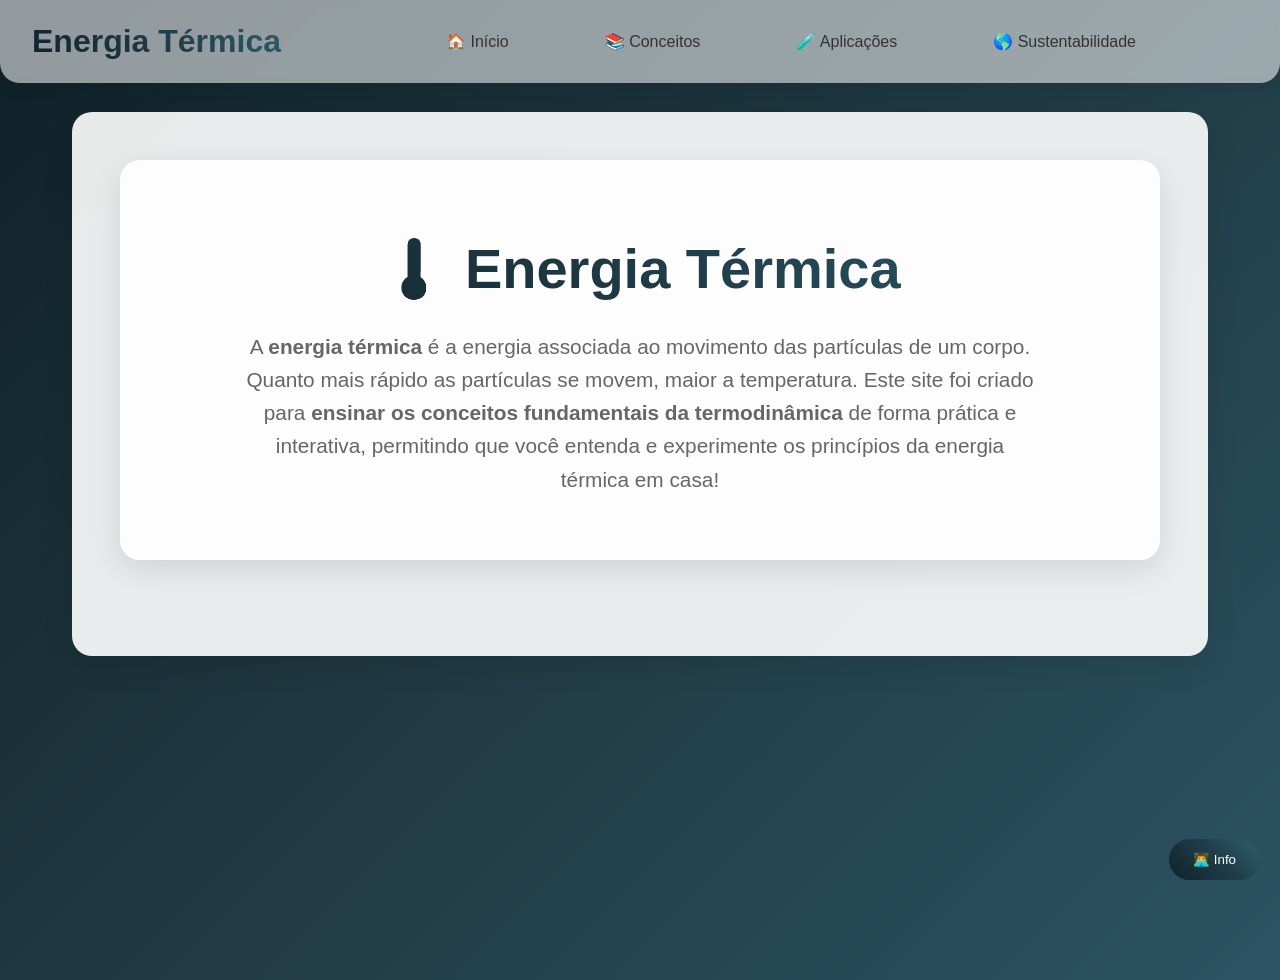
<file: index.html>
<!DOCTYPE html>
<html lang="pt-BR">
<head>
    <meta charset="UTF-8">
    <meta name="viewport" content="width=device-width, initial-scale=1.0"><!-- Define o viewport para responsividade -->
    <title>Energia Térmica</title>
    <link rel="stylesheet" href="css/style.css"><!-- Link para o arquivo CSS -->
</head>
<body>
    <!-- Navbar -->
    <nav class="navbar">
        <div class="nav-container">
            <div class="logo">
                <a href="#" onclick="showSection('inicio')">Energia Térmica</a>
            </div>          
            <ul class="nav-links">
                <li><a href="#" onclick="showSection('inicio')">🏠 Início</a></li>
                <li><a href="#" onclick="showSection('conceitos')">📚 Conceitos</a></li>
                <li><a href="#" onclick="showSection('aplicacao')">🧪 Aplicações</a></li>
                <li><a href="#" onclick="showSection('sustentabilidade')">🌎 Sustentabilidade</a></li>
            </ul>
        </div>
        <button class="btn-mobile" onclick="toggleMenu()">☰</button>
        <div class="mobile-menu"><!-- Menu Mobile -->    
            <ul id="nav-mobile">
                <li><a href="#" onclick="showSection('inicio')">🏠 Início</a></li>
                <li><a href="#" onclick="showSection('conceitos')">📚 Conceitos</a></li>
                <li><a href="#" onclick="showSection('aplicacao')">🧪 Aplicações</a></li>
                <li><a href="#" onclick="showSection('sustentabilidade')">🌎 Sustentabilidade</a></li>
            </ul>
        </div>
    </nav>
    <!-- Botão de Informações -->
    <button class="info-btn" onclick="toggleInfo()">👨‍💻 Info</button>
    <!-- Modal de Informações -->
    <div id="infoModal" class="info-modal">
        <div class="info-1">
            <span class="close-info" onclick="toggleInfo()">&times;</span>
            <h2>👨‍💻 Criadores</h2>
            <p><strong>Desenvolvedores:</strong> <br> 
            Amanda silva galdino <br> 
            Marlon marcos gama <br> 
            Matheus do nascimento garcia <br> 
            Murilo guimarães rodrigues da silva <br> 
            Ulisses daniel teixeira de oliveira </p>
            <p><strong>Objetivo:</strong> 
                Educar sobre energia térmica de forma interativa</p>
            <p><strong>Ciencia da Computação - 2026</strong></p>
            <p>Um projeto educativo para tornar a física divertida! 🚀</p>
        </div>
    </div>
    <!-- Conteudo Principal -->
    <main>
        <!-- Página Início -->
        <section id="inicio" class="section active">
            <div class="hero">
                <h1>🌡️ Energia Térmica</h1>
                <p class="hero-text">
                    A <strong>energia térmica</strong> é a energia associada ao movimento das partículas de um corpo. 
                    Quanto mais rápido as partículas se movem, maior a temperatura. Este site foi criado para 
                    <strong>ensinar os conceitos fundamentais da termodinâmica</strong> de forma prática e interativa, 
                    permitindo que você entenda e experimente os princípios da energia térmica em casa!
                </p>
            </div>

        </section>
        <!-- Página Conceitos -->
        <section id="conceitos" class="section">
            <h2>📚 Conceitos Fundamentais</h2>
            <div class="grid">
                <div class="concept-card" onclick="toggleCard(this)">
                    <h3>🌡️ Temperatura</h3>
                    <p>A temperatura é uma grandeza física escalar que indica o
                         grau de agitação dos átomos de um corpo.</p>
                <!-- -------------------------------------------------------- -->
                <div class ="extra-content">
                    <div class="info-content">
                            <h4>🧠Mais Informações</h4>
                        <p>Quanto maior for a agitação molecular de um corpo maior será a sua temperatura.                      
                            A temperatura quantifica a energia cinética média das partículas de um corpo,
                            ou seja:<br> <i>Quanto maior a energia cinética das partículas, maior a temperatura.</i></p>             
                                <hr>
                            <h4>📌 O que significa “Energia Cinética Média”?</h4>
                        <p>Toda partícula encontra-se em constante movimento. Mesmo que um corpo pareça 
                            estar parado macroscopicamente, seus átomos e moléculas continuam vibrando 
                            internamente. Quanto maior for essa movimentação das partículas, maior será 
                            o grau de agitação do sistema e, consequentemente, maior será sua energia 
                            cinética média. A temperatura é justamente a grandeza 
                            física responsável por quantificar essa agitação média das partículas.</p>
                                <hr>
                        <h3>⚛️Relação Física⚛️</h3>
                            <h4> A Energia Cinética Média de um sistema é dada pela equação:</h4>
                        <p><strong>Para uma única molécula:</strong></p>
                        <p><strong>ECM = <sup>3</sup>&frasl;<sub>2</sub> &times; k &times; T</strong></p>
                        <p>Onde:</p>
                            <ul>
                                <li><strong>ECM</strong> = Energia Cinética Média</li>
                                <li><strong>k</strong> = Constante de Boltzmann (1.38 &times; 10<sup>-23</sup> J/K)</li>
                                <li><strong>T</strong> = Temperatura em Kelvin (K)</li>
                            </ul>   
                                <hr>                            
                            <h4>📏Escalas:</h4>
                        <p>As escalas termométricas mais empregadas são as escalas Celsius, Fahrenheit e Kelvin.</p>
                        <p>Cada uma empregada para uma determinada aplicação ou por cultura da região.</p>
                            <ul>
                                <li>A escala celsius é a mais utilizada no Brasil</li>
                                <li>A escala fahrenheit é utilizada em contextos americanos</li>
                                <li>A escala Kelvin é utilizada em contextos científicos.</li>
                            </ul>
                    </div>
                </div>
                <!-- -------------------------------------------------------- -->
                </div>
                <div class="concept-card" onclick="toggleCard(this)">
                    <h3>🔥 Calor</h3>
                    <p>Diferente da temperatura, Calor é a transferência de energia 
                        térmica entre corpos que possuem temperaturas diferentes.</p>
                    <!-- -------------------------------------------------------- -->
                    <div class ="extra-content">
                        <div class="info-content">
                                <h4>🧠Mais Informações</h4>
                            <p>Quando dois corpos estão em temperaturas diferentes, a energia naturalmente flui do 
                                corpo mais quente para o mais frio. Essa energia em movimento recebe o nome de calor.</p>
                                    <hr>
                                <h4>🔥 Como o calor surge</h4>
                            <p> Como o calor esta ligado a agitação das particulas, quando um corpo mais quente 
                                entra em contato com um corpo mais frio, as partículas mais com grau de agitação 
                                mais elevado elevam o grau de agitação do corpo mais frio. Essa transferencia de 
                                energia é o que chamamos de calor.</p>
                                    <hr>
                            <h3>⚛️Relação Física⚛️</h3>
                                <h4>⚖️Equilibrio Termico</h4>
                            <p> A transferencia de calor continua ate que todos os corpos 
                                num mesmo sistema alcancem o equilibrio termico.</p>
                            <p> Esse conceito é conhecido como <i>Lei zero da Termodinâmica.</i></p>
                                    <hr>
                                <h4>🧪 Quantidade de calor</h4>
                            <p>A quantidade de calor (Q) transferida é calculada pela fórmula:</p>
                            <p><strong>Q = m &times; c &times; ΔT</strong></p>
                            <p>Onde:</p>
                                <ul>
                                    <li><strong>Q</strong> = Quantidade de calor transferida</li>
                                    <li><strong>m</strong> = Massa do corpo</li>
                                    <li><strong>c</strong> = Capacidade calorífica do material</li>
                                    <li><strong>ΔT</strong> = Variação de temperatura (Tfinal - Tinicial)</li>
                                </ul>          
                                    <hr>                     
                                <h4>🔥Transferência de Calor</h4>
                                <dl class ="dl-2">
                                    <dt><strong>O calor pode ser transmitido de três maneiras principais:</strong></dt>
                                    <dd><strong>Condução:</strong> 
                                        Transferência de calor por contato direto entre os corpos.</dd>
                                    <dd><strong>Convecção:</strong> 
                                        Movimentação de partículas em líquidos e gases.</dd>
                                    <dd><strong>Radiação:</strong> 
                                        Propagação de energia por ondas eletromagnéticas, sem necessidade de contato.</dd>
                                </dl>
                                    <hr>
                                <h4>Unidade de medida</h4>
                            <p>No Sistema Internacional, o calor é medido em Joules (J),
                                <br> mas também pode ser representado em calorias (cal).</p>
                        </div>
                    </div>
                    <!-- -------------------------------------------------------- -->
                </div>                
                <div class="concept-card" onclick="toggleCard(this)">
                    <h3>💧 Capacidade Calorífica</h3>
                    <p>A capacidade calorífica é a grandeza física que indica a quantidade de 
                        calor necessária para variar a temperatura de um corpo em 1°C.</p>
                    <!-- -------------------------------------------------------- -->
                    <div class ="extra-content" >
                        <div class="info-content">
                                <h4>Mais Informações</h4>
                            <p>Cada material reage de maneira diferente ao receber calor. Alguns aquecem rapidamente, 
                                enquanto outros precisam de uma quantidade maior de energia térmica para aumentar sua temperatura.</p>
                            <p>A capacidade calorifica quantifica a quantidade de calor necessária para aumentar a temperatura de um corpo</p>
                                <hr>
                            <h3>⚛️Relação Física⚛️</h3>
                                <h4>A capacidade calorífica depende:</h4>
                                <ul>
                                    <li>- Da massa do corpo</li>
                                    <li>- Do material que o compõe</li>
                                    <li>- Da quantidade de energia recebida</li>
                                </ul>
                                    <hr>
                                <h3>Comportamento dos materiais</h3>
                            <p>Corpos com baixa capacidade calorífica aquecem e esfriam rapidamente.</p>
                            <p>Corpos com alta capacidade calorífica demoram mais para variar sua temperatura.</p>                    
                            <p>A capacidade calorífica relaciona a quantidade de calor recebida com a variação de temperatura:</p>
                            <p><strong>C = <sup>Q</sup>&frasl;<sub>ΔT</sub></strong></p>
                                <h4>Onde:</h4>
                                <ul>
                                    <li><strong>C</strong> = capacidade calorífica</li>
                                    <li><strong>Q</strong> = quantidade de calor</li>
                                    <li><strong>ΔT</strong> = variação de temperatura</li>
                                </ul>
                                    <hr>                  
                            <h3>Unidade de Medida</h3>
                            <p>No Sistema Internacional, a capacidade calorífica é medida em:</p>
                            <p><strong>J/°C</strong> (Joules por grau Celsius), ou</p>
                            <p><strong>cal/g°C</strong> (calorias por grama por grau Celsius)</p>                 
                        </div>
                    </div>
                    <!-- -------------------------------------------------------- -->
                </div>
                <div class="concept-card" onclick="toggleCard(this)">
                    <h3>🫧 Dilatação Térmica</h3>
                    <p>A dilatação térmica é o fenômeno em que um corpo sofre aumento
                         em suas dimensões quando sua temperatura se eleva.</p>
                    <!-- -------------------------------------------------------- -->
                    <div class ="extra-content" >
                        <div class="info-content">
                                <h4>🧠Mais Informações</h4>
                            <p>Quando um material recebe calor, suas partículas passam a 
                                se movimentar com maior intensidade. Esse aumento da 
                                agitação faz com que as partículas se afastem umas das 
                                outras, provocando a expansão do corpo.</p>
                            <p>Esse fenomeno ocorre tanto num material no estado solido 
                                quanto num líquido ou no estado gasoso.</p>
                            <p>Na maiorioria dos materiais, a dilatação térmica é 
                                proporcional à variação de temperatura.</p>
                                    <hr>
                            <h3>⚛️Relação Física⚛️</h3>
                                <h4>Tipos de dilatação térmica</h4>
                            <p>A dilatação térmica pode ocorrer de três maneiras: linearmente, 
                                superficialmente e volumetricamente.</p>
                                    <hr>
                                <h4>Dilatação Linear</h4>
                            <p>Aumento da comprimento de um corpo.</p>
                            <p><strong>ΔL = L0 &times; α &times; ΔT</strong></p>
                            <p>onde:</p>
                                <ul>
                                    <li><strong>ΔL</strong> é a variação da dilatação linear, medida em metros(m)</li>
                                    <li><strong>α</strong> é o coeficiente de dilatação linear</li>
                                    <li><strong>L0</strong> é a dimensão inicial do corpo medida em metros(m)</li>
                                    <li><strong>ΔT</strong> é a variação de temperatura</li>
                                </ul>
                                    <hr>
                            <h4>Dilatação Superficial</h4>
                            <p>Aumento da área de um corpo.</p>
                            <p><strong>ΔA = A0 &times; β &times; ΔT</strong></p>
                            <p>onde:</p>
                                <ul>
                                   <li><strong>ΔA</strong> é a variação da área dilatada, medida em metros quadrados(m²)</li>
                                   <li><strong>β</strong> é o coeficiente de dilatação superficial</li>
                                  <li><strong>A0</strong> é a área inicial do corpo medida em metros quadrados(m²)</li>
                                 <li><strong>ΔT</strong> é a variação de temperatura </li>
                             </ul>
                                    <hr>
                            <h4>Dilatação Volumétrica</h4>
                            <p>Aumento do volume de um corpo.</p>
                            <p><strong>ΔV = V0 &times; γ &times; ΔT</strong></p>
                            <p>onde:</p>
                                <ul>
                                    <li><strong>ΔV</strong> é a variação do volume dilatado, medida em metros cúbicos(m³)</li>
                                    <li><strong>γ</strong> é o coeficiente de dilatação volumétrica</li>
                                    <li><strong>V0</strong> é o volume inicial do corpo medida em metros cúbicos(m³)</li>
                                    <li><strong>ΔT</strong> é a variação de temperatura </li>
                                </ul>
                                    <hr>
                            <p>📌 Diferente dos outros conceitos termodinamicos, a dilatação térmica para os outros
                                conceitos é que ela não descreve diretamente a energia térmica ou a agitação das
                                partículas, mas sim os efeitos físicos causados pelo aumento dessa agitação.</p>
                        </div>
                    </div>
                    <!-- -------------------------------------------------------- -->
                </div>               
                <div class="concept-card" onclick="toggleCard(this)">
                    <h3>📈 Ponto de Fusão/Ebulição</h3>
                    <p>Os pontos de fusão e ebulição representam as temperaturas específicas 
                        em que uma substância muda de estado físico.</p>
                    <!-- -------------------------------------------------------- -->
                    <div class ="extra-content" >
                        <div class="info-content">
                                <h4>🧠Mais Informações</h4>
                            <p>Todo material possui um ponto de fusão e um ponto de ebulição específicos, 
                                pois cada substância apresenta diferentes forças de interação entre suas 
                                partículas. À medida que a temperatura aumenta, cresce também a agitação 
                                molecular e a energia cinética média das partículas. Quando essa agitação 
                                atinge um determinado nível, a matéria começa a mudar de estado físico. </p>
                                    <hr>
                                <h4>🧊 Ponto de Fusão</h4>                           
                            <p>O ponto de fusão é a temperatura na qual uma substância passa do estado 
                                sólido para o estado líquido. Nesse processo, as partículas do sólido 
                                ganham energia suficiente para superar as forças de atração que as mantêm 
                                organizadas, permitindo que se movam mais livremente como um líquido.</p>
                            <p>O ponto de fusão é característico de cada substância e pode ser influenciado 
                                por fatores como pressão e pureza do material.</p>
                                <hr>
                                <h4> 💨Ponto de Ebulição</h4>
                            <p>O ponto de ebulição é a temperatura na qual uma substância passa do estado 
                                líquido para o estado gasoso. Nesse processo, as partículas do líquido 
                                ganham energia suficiente para superar as forças de atração que as mantêm 
                                unidas, permitindo que se movam livremente como um gás.</p>
                            <p>Assim como o ponto de fusão, o ponto de ebulição é característico de cada 
                                substância e pode ser influenciado por fatores como pressão e pureza do material.</p>
                                    <hr>
                            <h3>⚛️Relação Física⚛️</h3>
                            <p>A relação molecular nos pontos de fusão e ebulição está diretamente ligada ao 
                                comportamento e à interação entre as partículas da matéria.</p>
                            <p>Toda substância é formada por átomos, moléculas, ou íons, que permanecem em 
                                constante movimento. A forma como essas partículas se organizam, se atraem, 
                                e se movimentam, determina o estado físico da matéria.</p>
                                <hr>
                                <h4>🧊 Estado sólido</h4>
                            <p>No estado sólido, as partículas permanecem muito próximas, altamente organizadas 
                                e com pouca liberdade de movimento. Elas apenas vibram em posições fixas. As 
                                forças de atração entre as partículas são muito intensas. Por isso, o sólido 
                                possui forma definida.</p>
                                <hr>
                                <h4>💧 Estado líquido</h4>
                            <p>Quando a temperatura aumenta, aumenta também a energia cinética média das 
                                partículas. A agitação molecular torna-se maior, enfraquecendo parcialmente 
                                as forças de atração. As partículas continuam próximas, porém passam a deslizar 
                                umas sobre as outras. Por isso líquidos não possuem forma fixa, mas ainda possuem 
                                volume definido.</p>
                                <hr>
                                <h4>💨 Estado gasoso</h4>
                            <p>Com temperaturas ainda maiores, a agitação molecular torna-se extremamente 
                                intensa. As partículas vencem quase completamente as forças de atração, 
                                movimentando-se livremente em todas as direções. Como consequência, os gases 
                                não possuem forma nem volume definidos.</p>
                                    <hr>
                            <h3>📌 Relação com fusão e ebulição</h3>
                                <h4>Na fusão</h4>
                            <p>As partículas do sólido recebem energia e vibram mais intensamente, rompendo 
                                parte da organização molecular. Assim o sólido transforma-se em líquido.</p>
                                <h4>Na ebulição</h4>
                            <p>As partículas do líquido recebem ainda mais energia, aumentando drasticamente 
                                sua agitação. Quando conseguem vencer as forças intermoleculares escapam em forma 
                                de vapor.</p>
                            <p>💡Em resumo, os pontos de fusão e ebulição representam temperaturas características em 
                                que uma substância altera seu estado físico devido ao aumento da agitação 
                                e da energia cinética média de suas partículas.</p>    
                        </div>
                    </div>
                    <!-- -------------------------------------------------------- -->
                </div>
            </div>
        </section>
        <!-- Página Aplicações -->
        <section id="aplicacao" class="section">
            <h2>🧪 5 Experimentos para Testar em Casa</h2>
            <div class="grid">
                <div class="experiment-card" onclick="toggleExperiment(this)">
                <h3>1. Água Quente vs Fria</h3>
                <p>Misture água quente e fria em copos iguais. Meça as temperaturas finais.</p>
                    <div class="extra-content">
                        <div class="info-content">
                                <h4>📚 Explicação</h4>
                            <p>Este experimento demonstra o conceito de equilíbrio térmico.
                                Quando dois corpos com temperaturas diferentes entram em contato,
                                o calor flui do corpo mais quente para o mais frio até que ambos
                                atinjam a mesma temperatura.</p>
                            <p>A água quente perde energia térmica, enquanto a água fria ganha.
                                Esse processo acontece naturalmente devido à diferença de temperatura.</p>
                                <h4>🧪 Materiais</h4>
                                <ul>
                                    <li>2 copos</li>
                                    <li>Água quente</li>
                                    <li>Água fria</li>
                                    <li>Termômetro (opcional)</li>
                                </ul>                  
                                <h4>📋 Passo a Passo</h4>
                                <ol>
                                    <li>Encha um copo com água quente.</li>
                                    <li>Encha outro copo com água fria.</li>
                                    <li>Misture as duas águas em um recipiente.</li>
                                    <li>Observe a temperatura final.</li>
                                    <li>Perceba que a temperatura fica intermediária.</li>
                                </ol>
                        </div>
                    </div>
                </div>
                <div class="experiment-card" onclick="toggleExperiment(this)">
                <h3>2. Metal Quente na Água</h3>
                <p>Coloque um prego quente em água fria. Observe a troca de calor.</p>
                    <div class="extra-content">
                        <div class="info-content">
                                <h4>📚 Explicação</h4>
                            <p>O metal aquecido possui grande quantidade de energia térmica.
                                Quando colocado em contato com a água fria, ele transfere calor
                                para ela.</p>
                            <p>Isso mostra como os metais são bons condutores térmicos,
                                permitindo a rápida transferência de calor.</p>
                                <h4>🧪 Materiais</h4>
                                <ul>
                                    <li>Colher ou prego metálico</li>
                                    <li>Água fria</li>
                                    <li>Recipiente</li>
                                    <li>Fonte de calor</li>
                                </ul>
                                <h4>📋 Passo a Passo</h4>
                                <ol>
                                    <li>Aqueça cuidadosamente o metal.</li>
                                    <li>Coloque água fria em um recipiente.</li>
                                    <li>Insira o metal quente na água.</li>
                                    <li>Observe a mudança de temperatura.</li>
                                    <li>Perceba a transferência de calor.</li>
                                </ol>
                        </div>
                    </div>
                </div>
                <div class="experiment-card" onclick="toggleExperiment(this)">
                    <h3>3. Gelo Derretendo</h3>
                    <p>Meça quanto calor é necessário para derreter gelo.</p>
                    <div class="extra-content">
                        <div class="info-content">
                                <h4>📚 Explicação</h4>
                            <p>O gelo precisa absorver energia térmica para mudar 
                                do estado sólido para o líquido.</p>
                            <p>Esse processo é chamado de fusão e ocorre quando o calor quebra
                                a organização das partículas do gelo.</p>
                                <h4>🧪 Materiais</h4>
                                <ul>
                                    <li>Gelo</li>
                                    <li>Copo</li>
                                    <li>Água morna</li>
                                </ul>
                                <h4>📋 Passo a Passo</h4>
                                <ol>
                                    <li>Coloque cubos de gelo em um copo.</li>
                                    <li>Adicione água morna.</li>
                                    <li>Observe o gelo derretendo.</li>
                                    <li>Perceba a troca de calor.</li>
                                    <li>Veja a mudança de estado físico.</li>
                                </ol>
                        </div>      
                    </div>
                </div>
                <div class="experiment-card" onclick="toggleExperiment(this)">
                    <h3>4. Dilatação da Água</h3>
                    <p>Observe como a água se expande quando aquecida.</p>
                    <div class="extra-content">
                        <div class="info-content">
                                <h4>📚 Explicação</h4>
                            <p>Quando a água é aquecida, suas partículas se movimentam mais,
                                aumentando o espaço entre elas.</p>
                            <p>Isso provoca a dilatação térmica, ou seja, o aumento de volume
                                da substância devido ao calor.</p>
                                <h4>🧪 Materiais</h4>
                                <ul>
                                    <li>Garrafa</li>
                                    <li>Água</li>
                                    <li>Recipiente com água quente</li>
                                </ul>
                                <h4>📋 Passo a Passo</h4>
                                <ol>
                                    <li>Encha parcialmente uma garrafa com água.</li>
                                    <li>Coloque a garrafa em água quente.</li>
                                    <li>Observe o nível da água subir.</li>
                                    <li>Perceba a expansão causada pelo calor.</li>
                                    <li>Compare com água fria depois.</li>
                                </ol>
                        </div>
                    </div>
                </div>
                <div class="experiment-card" onclick="toggleExperiment(this)">
                    <h3>5. Isolamento Térmico</h3>
                    <p>Compare copos com e sem isolamento. Qual mantém a temperatura?</p>
                    <div class="extra-content">
                        <div class="info-content">
                                <h4>📚 Explicação</h4>
                            <p>Materiais isolantes dificultam a troca de calor com o ambiente.
                                Isso ajuda a manter a temperatura por mais tempo.</p>
                            <p>O experimento mostra como recipientes térmicos funcionam no cotidiano.</p>
                                <h4>🧪 Materiais</h4>
                                <ul>
                                    <li>2 copos</li>
                                    <li>Papel, tecido ou alumínio</li>
                                    <li>Água quente</li>
                                </ul>
                                <h4>📋 Passo a Passo</h4>
                                <ol>
                                    <li>Coloque água quente nos dois copos.</li>
                                    <li>Envolva um deles com material isolante.</li>
                                    <li>Espere alguns minutos.</li>
                                    <li>Compare as temperaturas.</li>
                                    <li>Observe qual manteve mais calor.</li>
                                </ol>
                        </div>
                    </div>
                </div>
            </div>
        </section>
        <!-- Página Sustentabilidade -->
        <section id="sustentabilidade" class="section">        
            <h2>🌎 Sustentabilidade</h2>
            <div class="grid">
                <div class="sustentability-card" onclick="toggleSustentability(this)">
                        <h3>🌍 Oque é sustentabilidade</h3>
                        <p>Sustentabilidade é um conceito que considera os impactos das atividades humanas no 
                            meio ambiente, na sociedade e na economia, buscando um desenvolvimento mais equilibrado e responsável.</p>
                <!-- -------------------------------------------------------- -->
                        <div class="extra-content">
                            <div class="info-content">
                            <p>A sustentabilidade é um conceito baseado no
                                uso responsável dos recursos naturais, 
                                buscando garantir que o desenvolvimento 
                                da sociedade aconteça sem causar danos 
                                excessivos ao meio ambiente. Ela procura 
                                equilibrar crescimento econômico, preservação 
                                ambiental e qualidade de vida, permitindo que as 
                                necessidades do presente sejam atendidas sem 
                                comprometer as futuras gerações.</p>
                            <p>Esse conceito surgiu da necessidade de reduzir os 
                                impactos causados pelo consumo excessivo de 
                                recursos naturais, pela poluição e pelo aumento 
                                dos problemas ambientais ao redor do mundo. Com o
                                avanço da tecnologia e da industrialização, o ser 
                                humano passou a consumir mais energia, água e 
                                matérias-primas, tornando necessário pensar em 
                                ormas mais conscientes de desenvolvimento.</p>
                            <p>A sustentabilidade não está relacionada apenas à 
                                natureza, mas também à maneira como a sociedade 
                                produz, consome e utiliza os recursos disponíveis. 
                                Ela envolve mudanças de hábitos, criação de 
                                tecnologias mais eficientes e adoção de práticas 
                                que reduzam desperdícios e impactos ambientais.</p>
                                    <hr>
                            <h4 style="text-align: center;">Os três pilares da sustentabilidade</h4>
                            <p>A sustentabilidade é geralmente dividida em três pilares principais:</p>
                            <h4>🌲 Sustentabilidade ambiental</h4>
                            <p>Relaciona-se à preservação do meio ambiente e ao uso consciente dos 
                                recursos naturais.</p>
                            <ul>
                            <li><strong>Exemplos:</strong></li>
                            <li>Redução da poluição</li>
                            <li>Preservação das florestas</li>
                            <li>Economia de água</li>
                            <li>Utilização de energias renováveis</li>
                            </ul>
                            <hr>
                            
                            
                            <h4>👥 Sustentabilidade social </h4>
                            <p>Busca melhorar a qualidade de vida das pessoas, promovendo 
                                igualdade, educação, saúde e bem-estar social.</p>
                            <ul>
                            <li><strong>Exemplos:</strong></li>
                            <li>Acesso à educaçãoo</li>
                            <li>Inclusão social</li>
                            <li>Melhores condições de trabalho</li>
                            <li>Combate à desigualdade</li>
                            </ul>
                            <hr>
                            
                            <h4>🏢 Sustentabilidade economica</h4>
                            <p>Consiste no desenvolvimento econômico de forma equilibrada, 
                                evitando desperdícios e incentivando práticas responsáveis 
                                de produção e consumo.</p>
                            <ul>
                            <li><strong>Exemplos:</strong></li>
                            <li>Produção com menor impacto ambiental</li>
                            <li>Empresas sustentáveis</li>
                            <li>Redução de desperdícios industriais</li>
                            <li>Investimentos em tecnologias limpas</li>
                            </ul>
                            <hr>
                            <p>A sustentabilidade tornou-se essencial para garantir equilíbrio 
                                entre desenvolvimento humano e preservação ambiental. O uso 
                                consciente dos recursos naturais, aliado ao avanço tecnológico 
                                e às práticas sustentáveis, permite construir um futuro mais 
                                equilibrado, eficiente e responsável para as próximas gerações.</p>
                            </div>    
                        </div>
                <!-- -------------------------------------------------------- -->
                </div>
                <div class="sustentability-card" onclick="toggleSustentability(this)">
                        <h3>💡 Porque é importante</h3>
                        <p>A sustentabilidade é importante para garantir o equilíbrio entre desenvolvimento 
                            econômico, preservação ambiental e qualidade de vida. Por meio do uso consciente 
                            dos recursos naturais e da redução dos impactos ambientais.</p>
                <!-- -------------------------------------------------------- -->
                        <div class="extra-content">
                            <div class="info-content">
                            <p>A sustentabilidade é importante porque os recursos naturais do 
                                planeta são limitados. O crescimento da população, o aumento 
                                do consumo e o avanço industrial fizeram com que a utilização 
                                de água, energia e matérias-primas aumentasse significativamente 
                                nas últimas décadas. Sem um uso consciente desses recursos, o meio 
                                ambiente pode sofrer danos cada vez maiores.</p>
                            <p>Além da preservação ambiental, a sustentabilidade também é fundamental 
                                para garantir qualidade de vida às pessoas. Problemas como poluição, 
                                aquecimento global, desmatamento e escassez de água afetam diretamente 
                                a saúde, a economia e o bem-estar da sociedade. Por isso, práticas 
                                sustentáveis ajudam a reduzir impactos ambientais e a promover um 
                                desenvolvimento mais equilibrado.</p>
                            <p>A sustentabilidade também possui grande importância econômica e 
                                tecnológica. Empresas e indústrias passaram a investir em métodos 
                                mais eficientes de produção, reduzindo desperdícios e economizando 
                                energia. Isso contribui tanto para a preservação do meio ambiente 
                                quanto para a redução de custos e melhoria da eficiência dos sistemas.</p>
                                <hr>
                                <h4>👨‍👦 Preservação das futuras gerações</h4>
                            <p>Outro fator importante é a preservação das futuras gerações. A 
                                sustentabilidade busca garantir que os recursos naturais continuem 
                                disponíveis no futuro, evitando o esgotamento excessivo da natureza e 
                                promovendo formas mais responsáveis de desenvolvimento.</p>                
                                <h4>🌽 Preservação dos recursos naturais</h4>
                            <p>A sustentabilidade ajuda a proteger recursos essenciais como: agua; solo; 
                                florestas; minerais; fontes de energia. Sem preservação, esses recursos 
                                podem se tornar escassos.</p>
                                <h4>🐝 Redução da poluição</h4>
                            <p>Práticas sustentáveis diminuem a emissão de poluentes no ar, na água e 
                                no solo, contribuindo para um ambiente mais saudável.</p>
                                <ul>
                                    <li><strong>Exemplos:</strong></li>
                                    <li>🏭 Redução da queima de combustíveis fósseis</li>
                                    <li>♻️ Reciclagem</li>
                                    <li>🔋 Uso de energia limpa</li>
                                </ul>
                            <p>A emissão excessiva de gases poluentes intensifica o efeito estufa e aumenta 
                                a temperatura do planeta. A sustentabilidade busca reduzir esses impactos 
                                através do uso consciente de energia e tecnologias menos poluentes.</p>
                                <hr>
                            <p>Dessa forma, a sustentabilidade torna-se essencial para garantir o equilíbrio 
                                entre desenvolvimento, preservação ambiental e qualidade de vida. Adotar 
                                práticas sustentáveis significa utilizar os recursos naturais de maneira 
                                responsável, reduzindo impactos ambientais e contribuindo para um futuro 
                                mais seguro e equilibrado para as próximas gerações.</p>
                            </div>
                        </div>
                <!-- -------------------------------------------------------- -->
                </div>
                <div class="sustentability-card" onclick="toggleSustentability(this)">
                        <h3>🔋 Energia Termica e sustentabilidade</h3>
                        <p>Tecnologias sustentáveis utilizam a energia térmica de forma mais eficiente e consciente.</p>
                <!-- -------------------------------------------------------- -->
                        <div class="extra-content">
                            <div class="info-content">
                            <p>A energia térmica está relacionada ao calor produzido e transferido 
                                entre corpos ou sistemas <strong>como visto na aba de <a href="#" onclick="showSection('conceitos')">Conceitos</a></strong>.
                                Ela está presente em diversas atividades do cotidiano, na indústria, 
                                nos meios de transporte e também nos sistemas tecnológicos modernos.
                                Sempre que há variação de temperatura ou funcionamento de máquinas e 
                                equipamentos, existe geração e transferência de energia térmica.</p>
                            <p>Apesar de ser extremamente importante para o funcionamento da sociedade, 
                                a produção e o uso inadequado da energia térmica podem causar impactos 
                                ambientais significativos. Grande parte da energia utilizada no mundo 
                                ainda depende da queima de combustíveis fósseis, como petróleo, carvão 
                                mineral e gás natural, processos que liberam grandes quantidades de 
                                calor e gases poluentes na atmosfera.</p>
                            <p>Por isso, a sustentabilidade busca desenvolver maneiras mais eficientes 
                                de utilizar a energia térmica, reduzindo desperdícios e diminuindo os 
                                impactos ambientais causados pela produção excessiva de calor e pelo alto 
                                consumo energético.</p>
                                    <hr>
                            <h3>Relação entre energia térmica e sustentabilidade</h3>
                            <p>A sustentabilidade está diretamente ligada ao controle e ao uso 
                                eficiente da energia térmica. Quanto maior o desperdício de calor, 
                                maior tende a ser o consumo de energia necessário para manter máquinas, 
                                sistemas e equipamentos funcionando.</p>
                                <p>Em muitos casos, parte da energia utilizada acaba sendo perdida na forma de calor. Isso ocorre em:</p>
                                <ul>
                                    <li>Indústrias</li>
                                    <li>Veículos</li>
                                    <li>Aparelhos eletrônicos</li>
                                    <li>Usinas termelétricas</li>
                                </ul>
                                <p>A busca por eficiência térmica procura reduzir essas perdas, tornando os sistemas mais econômicos e sustentáveis.</p> 
                                    <hr>   
                                <h3>Energia térmica no cotidiano</h3> 
                                <p>A energia térmica está presente em diversos equipamentos utilizados diariamente.</p>
                                
                                <p>Exemplos:</p>
                                <ul>
                                    <li>chuveiro elétrico;</li>
                                    <li>ferro de passar;</li>
                                    <li>fogão;</li>
                                    <li>geladeira;</li>                              
                                    <li>ar-condicionado;</li>
                                    <li>computadores;</li>
                                    <li>motores automotivos;</li>
                                </ul>
                                <p>Todos esses sistemas utilizam ou produzem calor durante seu funcionamento.</p>
                                    <hr>

                                    <h4>Tecnologia e geração de calor</h4>
                                    <p>Com o avanço tecnológico, o consumo energético aumentou significativamente.
                                         Equipamentos eletrônicos modernos processam enormes quantidades de informações, 
                                         gerando calor constantemente.</p>

                                        <p><strong>Na área da computação, por exemplo:</strong></p>
                                        <ul>
                                            <li>processadores produzem calor durante o processamento;</li>
                                            <li>servidores trabalham continuamente;</li>
                                            <li>Data Centers necessitam de refrigeração constante.</li>
                                        </ul>

                                        <p>Sem sistemas eficientes de resfriamento, o superaquecimento pode comprometer
                                             o funcionamento das máquinas e aumentar ainda mais o consumo de energia.</p>
                                        <hr>
                                        <p>A energia térmica possui grande importância para o funcionamento da sociedade 
                                            moderna, estando presente em praticamente todas as áreas tecnológicas e industriais. 
                                            Entretanto, seu uso inadequado pode gerar desperdícios e impactos ambientais significativos. 
                                            Por isso, a sustentabilidade busca desenvolver soluções mais eficientes e conscientes, 
                                            promovendo o equilíbrio entre avanço tecnológico, economia de energia e preservação ambiental.</p>
                            </div>
                        </div>
                <!-- -------------------------------------------------------- -->
                </div>
                <div class="sustentability-card" onclick="toggleSustentability(this)">
                        <h3>🏭 Impactos ambientais na geração de energia</h3>
                        <p>A geração de energia é uma das principais atividades humanas que 
                            pode causar impactos ambientais significativos.</p> 
                        </p>
                <!-- -------------------------------------------------------- -->
                        <div class="extra-content">
                            <div class="info-content">
                            <h3>Como a geração de energia afeta o meio ambiente</h3>
                            <p>A geração de energia, apesar de essencial para o funcionamento 
                                da sociedade moderna, pode causar diversos impactos ambientais 
                                dependendo da fonte utilizada. Grande parte da energia consumida 
                                no mundo ainda é produzida por combustíveis fósseis, como petróleo, 
                                carvão mineral e gás natural, que liberam poluentes durante sua 
                                utilização.</p>
                            <p>Um dos principais impactos ambientais é a emissão de gases do efeito 
                                estufa, como o dióxido de carbono (CO₂). Esses gases contribuem para 
                                o aumento da temperatura do planeta, intensificando o aquecimento 
                                global e provocando mudanças climáticas cada vez mais severas.</p>
                            <p>Além disso, a produção de energia pode causar poluição do ar, 
                                afetando diretamente a saúde humana e o meio ambiente. A fumaça 
                                liberada por usinas e indústrias contém partículas poluentes que 
                                podem provocar problemas respiratórios e prejudicar a qualidade do ar.</p>
                            <p>Outro impacto importante é a contaminação da água e do solo. Algumas 
                                formas de geração energética utilizam grandes quantidades de água 
                                em processos industriais e de resfriamento, podendo causar desperdício 
                                e poluição hídrica quando não há controle adequado.</p>
                            <p>A construção de usinas, barragens e infraestruturas energéticas também 
                                pode provocar desmatamento, destruição de habitats naturais e perda 
                                da biodiversidade. Em alguns casos, comunidades inteiras precisam ser 
                                deslocadas devido à instalação desses sistemas.</p>
                            <p>O aumento constante da demanda energética, impulsionado pelo crescimento 
                                populacional, industrial e tecnológico, também intensifica o consumo 
                                de recursos naturais e amplia os impactos ambientais causados pela 
                                produção de energia.</p>
                                    <hr>
                            <h3>Principais impactos ambientais da geração de energia</h3>
                                <h4>💨 Emissão de gases poluentes</h4>
                            <p>Usinas termelétricas e processos industriais liberam partículas 
                            poluentes que prejudicam a qualidade do ar e podem causar doenças 
                            respiratórias.</p>
                                <ul>
                                    <li><strong>dióxido de carbono (CO₂)</strong></li>
                                    <li><strong>metano</strong></li>
                                    <li><strong>óxidos de enxofre</strong></li>
                                    <li><strong>gases tóxicos</strong></li>
                                </ul>
                            <p>Esses gases aumentam o efeito estufa 
                                e contribuem para o aquecimento global.</p>
                                    <hr>
                                <h4>🔥 Aquecimento global</h4>
                            <p>O excesso de gases poluentes na atmosfera aumenta a 
                                retenção de calor no planeta, provocando:</p>
                                <ul style="list-style-type: none;">
                                    <li>🌡️aumento da temperatura global;</li>
                                    <li>♨️ondas de calor;</li>
                                    <li>☀️secas;</li>
                                    <li>🌦️alterações climáticas.</li>
                                </ul>
                                    <hr>
                                <h4>💧 Contaminação da água</h4>
                            <p>Alguns sistemas energéticos utilizam grandes quantidades de água 
                                para refrigeração e processos industriais, podendo gerar:</p>
                                <ul>
                                    <li><strong>desperdício hídrico</strong>;</li>
                                    <li><strong>aquecimento de rios</strong>;</li>
                                    <li><strong>contaminação da água</strong>.</li>
                                </ul>
                                    <hr>
                                <h4>🌳 Desmatamento e perda da biodiversidade</h4>
                            <p>A construção de usinas e barragens pode causar:</p>
                                <ul>
                                    <li><strong>remoção de vegetação;</strong></li>
                                    <li><strong>destruição de ecossistemas;</strong></li>
                                    <li><strong>impactos na fauna e flora.</strong></li>
                                </ul>
                                    <hr>
                                <h4>⚡ Consumo excessivo de recursos naturais</h4>
                            <p>A crescente demanda energética aumenta a exploração de 
                                recursos naturais utilizados na geração de energia.</p>
                                    <hr>
                                <h3>🔗Relação com tecnologia e consumo moderno</h3>
                            <p>O avanço tecnológico e o crescimento das infraestruturas digitais 
                                aumentaram significativamente o consumo mundial de energia elétrica. 
                                Computadores, servidores, redes e sistemas digitais dependem de 
                                fornecimento energético constante, ampliando a necessidade de geração 
                                de energia em larga escala.</p>
                            <p>Por isso, a busca por fontes renováveis e sistemas energeticamente 
                                eficientes tornou-se fundamental para reduzir os impactos ambientais 
                                e promover um desenvolvimento mais sustentável.
                            
                            </div>                        
                        </div>
                <!-- -------------------------------------------------------- -->
                </div>
                <div class="sustentability-card" onclick="toggleSustentability(this)">
                        <h3>♻️ Praticas sustentáveis</h3>
                        <p>São praticas adotadas para promover o uso consciente dos recursos naturais e reduzir os impactos ambientais.</p>
                <!-- -------------------------------------------------------- -->
                        <div class="extra-content">
                            <div class="info-content">
                        <p>As práticas sustentáveis são ações e métodos utilizados para 
                            reduzir os impactos ambientais causados pelas atividades 
                            humanas. Seu principal objetivo é promover o uso consciente 
                            dos recursos naturais, diminuindo desperdícios e incentivando 
                            formas mais equilibradas de desenvolvimento.
                        <p>Com o crescimento populacional, industrial e tecnológico, 
                            tornou-se necessário adotar medidas capazes de reduzir o 
                            consumo excessivo de energia, água e matérias-primas. 
                            Dessa forma, as práticas sustentáveis ajudam na preservação 
                            ambiental e contribuem para a construção de um futuro mais 
                            sustentável.
                        <p>Essas práticas podem ser aplicadas tanto no cotidiano quanto 
                            em empresas, indústrias e sistemas tecnológicos. Atualmente, 
                            diversas organizações investem em soluções sustentáveis para 
                            diminuir a emissão de poluentes, melhorar a eficiência 
                            energética e reduzir impactos ambientais.
                        <p>Além dos benefícios ambientais, as práticas sustentáveis 
                            também podem gerar vantagens econômicas, como redução de 
                            custos energéticos, reaproveitamento de materiais e maior 
                            eficiência dos sistemas produtivos.
                                <hr>
                        <h3>Sustentabilidade e tecnologia</h3>
                        <p>A tecnologia possui papel fundamental no desenvolvimento 
                            de práticas sustentáveis. Atualmente, empresas e indústrias 
                            utilizam sistemas inteligentes para reduzir desperdícios e 
                            melhorar a eficiência energética.</p>
                                <hr>
                            <h4>Na área da computação, destacam-se:</h4>
                            <ul>
                                <li>Servidores mais eficientes;</li>
                                <li>redução do consumo energético;</li>
                                <li>refrigeração inteligente;</li>
                                <li>computação sustentável;</li>
                                <li>Green IT.</li>
                            </ul>
                        <p>Muitas empresas de tecnologia também investem em Data Centers 
                            alimentados por energias renováveis e sistemas de otimização 
                            energética.</p>
                                <hr>
                        <h3>Principais práticas sustentáveis</h3>
                            <h4>♻️ Reciclagem de materiais</h4>
                        <p>A reciclagem permite reutilizar materiais como papel, 
                            plástico, vidro e metal, reduzindo a extração de recursos 
                            naturais e a produção de resíduos.</p>
                                <hr>
                            <h4>💡 Economia de energia</h4>
                        <p>O uso consciente da energia elétrica ajuda a diminuir desperdícios 
                            e reduzir impactos ambientais.</p>
                        <p><strong>Exemplos:</strong></p>
                            <ul>
                                <li>apagar luzes desnecessárias;</li>
                                <li>utilizar lâmpadas LED;</li>
                                <li>desligar aparelhos sem uso;</li>
                                <li>utilizar equipamentos eficientes.</li>
                            </ul>
                                <hr>
                            <h4>💧 Uso consciente da água</h4>
                        <p>A preservação da água tornou-se essencial devido ao aumento 
                            do consumo e das crises hídricas.</p>
                        <p><strong>Práticas importantes:</strong></p>
                            <ul>
                                <li>evitar desperdícios;</li>
                                <li>reaproveitar água;</li>
                                <li>reduzir consumo excessivo;</li>
                                <li>corrigir vazamentos.</li>
                            </ul>
                                <hr>
                            <h4>🌱 Utilização de energias renováveis</h4>
                        <p>Fontes renováveis produzem energia com menor impacto ambiental.</p>
                        <p><strong>Exemplos:</strong></p>
                            <ul>
                                <li>energia solar;</li>
                                <li>energia eólica;</li>
                                <li>biomassa;</li>
                                <li>energia hidrelétrica.</li>
                            </ul>
                                <hr>
                            <h4>🌳 Preservação ambiental</h4>
                        <p>A preservação das florestas e ecossistemas ajuda na manutenção 
                            da biodiversidade e no equilíbrio climático.</p>
                                <hr>
                            <h4>🚲 Mobilidade sustentável</h4>
                        <p>O incentivo ao transporte sustentável ajuda a reduzir a 
                            emissão de gases poluentes.</p>
                        <p><strong>Exemplos:</strong></p>
                            <ul>
                                <li>bicicletas;</li>
                                <li>transporte coletivo;</li>
                                <li>veículos elétricos;</li>
                                <li>caronas compartilhadas.</li>
                            </ul>
                                <hr>
                            <h3>Conclusão</h3>
                        <p>As práticas sustentáveis tornaram-se essenciais para enfrentar os des
                            afios ambientais causados pelo crescimento populacional, industrial e 
                            tecnológico. A utilização consciente dos recursos naturais, aliada ao 
                            desenvolvimento de tecnologias mais eficientes, contribui para a redução 
                            dos impactos ambientais e para a preservação do meio ambiente.</p>
                        <p>Pequenas ações realizadas no cotidiano, assim como grandes investimentos 
                            em energias renováveis e eficiência energética, possuem papel fundamental 
                            na construção de uma sociedade mais equilibrada e sustentável. Além de 
                            reduzir desperdícios e diminuir a emissão de poluentes, as práticas 
                            sustentáveis incentivam inovação, responsabilidade social e desenvolvimento 
                            tecnológico consciente.</p>
                        <p>Nesse contexto, a sustentabilidade deixa de ser apenas uma preocupação 
                            ambiental e passa a representar uma necessidade para o futuro da humanidade. 
                            A busca por soluções sustentáveis permite unir avanço tecnológico, qualidade 
                            de vida e preservação ambiental, garantindo melhores condições para as 
                            gerações atuais e futuras.</p>
                            </div>
                        </div>
                <!-- -------------------------------------------------------- -->           
                </div>
                </div>
        </section>
    </main>

    <script src="js/script.js"></script> <!-- Link para o arquivo JavaScript -->
</body>
</html>
</file>
<file: css/style.css>
* {
    margin: 0;
    padding: 0;
    box-sizing: border-box;
    
}
body {
    color: #333;
    background: linear-gradient(135deg, #0f2027 0%, #203a43 50%, #2c5364 100%);

    font-family: 'Arial', sans-serif;
    line-height: 1.6;
    
    min-height: 100vh;
    min-width: 600px;
}
/** -- Estilos para a barra de navegação ----- */
.navbar {
    position: fixed;
    top: 0;
    z-index: 1000;
    
    background: rgba(255, 255, 255, 0.55);
    box-shadow: 0 2px 20px rgba(0,0,0,0.1);
    backdrop-filter: blur(3px);
    
    display: flex;
    padding: 1rem 0;
    width: 100%;
    border-radius: 0 0 20px 20px;
}
.nav-container {
    display: flex;
    justify-content: space-between;
    flex-grow: 1;
    align-items: center;
    
    max-width: 1200px;
    padding: 0 2rem;
}
.logo {
    background: linear-gradient(45deg, #10212b 0%, #1f3b46 50%, #2d5d6f 100%);
    font-size: 2rem;
    font-weight: bold;
    -webkit-background-clip: text;
    -webkit-text-fill-color: transparent;
    background-clip: text;
    cursor: default;
    & a {
    text-decoration: none;
    color: inherit;
    }
}
.nav-links {  
    display: flex;
    list-style: none;
    gap: 2rem;
    & a {   
        color: #333;

        font-weight: 500;
        text-decoration: none;
        
        padding: 0.5rem 1rem;
        transition: all 0.3s ease;   
    }
    & li {
        flex-grow: 1;
        transition: all 0.3s ease;
    
        padding: 0.5rem 1rem;
        border-radius: 25px;
        cursor: none;
        &:hover {
            background: linear-gradient(45deg, #10212b 0%, #1f3b46 50%, #2d5d6f 100%);
            border-radius: 25px;  
            & a{
                color: white;
                transform: translateY(-2px);
                cursor: none;
            } 
        }

    }
}
/** -- Estilos para o botão de informações e modal ----- */
.info-btn {
    z-index: 1001;
    position: fixed;
    right: 20px;
    bottom: 20px;
    
    background: linear-gradient(45deg, #10212b 0%, #1f3b46 50%, #2d5d6f 100%);
    color: white;
    border: none;
    
    padding: 0.8rem 1.5rem;
    border-radius: 25px;
    font-weight: 500;
    cursor: pointer;
    transition: all 0.3s ease;
    &:hover {
        box-shadow: 0 5px 15px rgba(0,0,0,0.2);
        transform: scale(1.05);
}
    
}
.info-modal {
    position: fixed;
    top: 0;
    left: 0;
    z-index: 1002;
    
    background: rgba(0,0,0,0.8);
    backdrop-filter: blur(5px);
    
    display: none;
    width: 100%;
    height: 100%;
}
.info-1 {
    background: white;
    box-shadow: 0 20px 40px rgba(0,0,0,0.3);
    
    padding: 2rem;
    margin: 10% auto;
    border-radius: 20px;
    max-width: 500px;
    text-align: center;
}
.close-info {
    color: #999;
    float: right;
    font-size: 2rem;
    cursor: pointer;
}
/** -- Estilos para o conteúdo principal ----- */
main {
    margin-top: 80px;
    max-width: 1200px;
    margin-left: auto;
    margin-right: auto;
    padding: 2rem;
}
.hero {
    background: rgba(255,255,255,0.9);
    box-shadow: 0 10px 30px rgba(0,0,0,0.1);
    margin-bottom: 3rem;
   
    padding: 4rem 0;
    border-radius: 20px;
    text-align: center;
    & h1 {
        background: linear-gradient(45deg, #10212b 0%, #1f3b46 50%, #2d5d6f 100%);
        
        margin-bottom: 1rem;
        font-size: 3.5rem;
        -webkit-background-clip: text;
        -webkit-text-fill-color: transparent;
        background-clip: text;
}
}
.hero-text {
    color: #666;
    font-size: 1.3rem;
    max-width: 800px;
    margin: 0 auto;
}
.section {
    background: rgba(255,255,255,0.9);
    box-shadow: 0 10px 30px rgba(0,0,0,0.1);
   
    display: none;
    padding: 3rem;
    border-radius: 20px;
    margin-bottom: 2rem;
    &.active {
        display: block;
        animation: fadeIn 0.8s ease-in;
    }
    & h2 {
    color: #333;
    margin-bottom: 2rem;
    font-size: 2.5rem;
    text-align: center;
}
}
@keyframes fadeIn {
    from { opacity: 0; transform: translateY(30px); }
    to { opacity: 1; transform: translateY(0); }
}
.grid{
    display: grid;
    grid-template-columns: repeat(auto-fit, minmax(350px, 1fr));
    gap: 2rem;
    margin-top: 2rem;
    align-items: start;   
}
/* ================================= */
/* ================================= */

/* ================================= */
/* Estilos para os cards de conceitos*/
/* ================================= */
.concept-card{
    position: relative;
    z-index: 1;
    
    background: white;
    box-shadow: 0 10px 30px rgba(0,0,0,0.1);
    
    padding: 2rem;
    border-radius: 15px;
    text-align: center;
    transition: all 0.3s ease;
    cursor: pointer;   
    &:hover {
        transform: scale(1.05);
    }
    &.on{
    z-index: 100; /* ← fica por cima dos outros cards */
    border-radius: 15px 15px 0 0; /* Remove o arredondamento inferior do card */
        & .extra-content {
            opacity: 1;
            padding: 1rem 2rem;     
            max-height: 400px;   /* ← altura visível do scroll */
            overflow-y: auto;    /* ← scroll só no extra-content */
        }
        & .concept-card:hover {
            transform: none; /* Desativa o efeito de hover quando o conteúdo extra está visível */
        }
    }

}
.dl-2 dd{
    text-align: left;
    margin-bottom: 0.5rem;
}
/* =============================== */
/* =============================== */

/* =============================== */
/* TEXTO DOS CARDS APLICAÇÃO ===== */
/* =============================== */
.experiment-card{
    position: relative;
    z-index: 1;
    
    background: white;
    box-shadow: 0 10px 30px rgba(0,0,0,0.1);
    
    padding: 2rem;
    border-radius: 15px;
    text-align: center;
    transition: all 0.3s ease;
    cursor: pointer;   
    &:hover {
        transform: scale(1.05);
    }
    &.open{
        z-index: 100; /* ← fica por cima dos outros cards */
        border-radius: 15px 15px 0 0; /* Remove o arredondamento inferior do card */
        & .extra-content {
            opacity: 1;
            padding: 1rem 2rem;     
            max-height: 400px;   /* ← altura visível do scroll */
            overflow-y: auto;    /* ← scroll só no extra-content */
        }
        & .experiment-card:hover {
            transform: none; /* Desativa o efeito de hover quando o conteúdo extra está visível */
        }
    }
}
/* =============================== */
/* =============================== */

/* ================================ */
/* TEXTO DOS CARDS SUSTENTABILIDADE */
/* ================================ */
.sustentability-card{
    position: relative;
    z-index: 1;
    
    background: white;
    box-shadow: 0 10px 30px rgba(0,0,0,0.1);
    
    padding: 2rem;
    border-radius: 15px;
    text-align: center;
    transition: all 0.3s ease;
    cursor: pointer;   
    &:hover {
        transform: scale(1.05);
    }
    &.show{
        z-index: 100; /* ← fica por cima dos outros cards */
        border-radius: 15px 15px 0 0; /* Remove o arredondamento inferior do card */
        & .extra-content {
            opacity: 1;
            padding: 1rem 2rem;     
            max-height: 400px;   /* ← altura visível do scroll */
            overflow-y: auto;    /* ← scroll só no extra-content */
        }
        & .sustentability-card:hover {
            transform: none; /* Desativa o efeito de hover quando o conteúdo extra está visível */
        }
    }
}
/* ================================ */
/* ================================ */

/* =============================== */
/* Conteudo escondido dos cards == */
/* =============================== */
.concept-card h3, .experiment-card h3, .sustentability-card h3 {
    color: #1f3b46;
    margin-bottom: 1rem;
    font-size: 1.5rem;
}
.extra-content {    
    position: absolute;
    top: 100%; /* aparece logo abaixo do card */
    left: 0;
    z-index: 100; /* ← fica por cima dos outros cards */
    overflow: hidden; /* Esconde o conteúdo extra */
    opacity: 0; /* Deixa o conteúdo invisível */
    
    background: white;
    box-shadow: 0 10px 10px 0 rgba(0,0,0,0.1);
    
   
    width: 100%;
    border-radius: 0 0 15px 15px;
    max-height: 0; /* Esconde o conteúdo */
    
    transition:
        max-height 0.5s ease,
        opacity 0.3s ease;
    cursor:default;
}
.extra-content h4 {
    color: #1f3b46;

    margin-top: 1rem;
    margin-bottom: 0.8rem;

    font-size: 1.1rem;
    text-align: left;
}
.extra-content p {
    color: #444;

    padding: 0.3rem;
    border-radius: 8px;
 

    line-height: 1.7;
    text-align: left;
}
.extra-content ul, .extra-content ol {
    padding-left: 1.5rem;
    margin-bottom: 1rem;

    text-align: left;    
}
.extra-content li {
    margin-bottom: 0.5rem;
    line-height: 1.6;
}
.extra-content ul li {
    text-align: left;
    margin-bottom: 0.5rem;
}
.extra-content ol li {
    background: rgba(31, 59, 70, 0.05);

    padding: 0.6rem;
    border-radius: 8px;

    margin-bottom: 0.7rem;
}
.extra-content a {
    color: #1f3b46;
    background: rgba(31, 59, 70, 0.174);
    text-decoration: none;
    font-weight: 500;
    border-radius: 5px;
    padding: 0.2rem 0.2rem;
    transition: background-color 0.3s ease;
    &:hover {
        background-color: #727477;
        color: #ffffff;
    }
}
.info-content{
    background-color:rgba(62, 62, 103, 0.112);
    box-shadow: inset 0px 4px 10px rgba(51, 51, 51, 0.122);
    border-radius: 13px;
    padding: 1rem
}
/* =============================== */
/* =============================== */

/* ==================================================== */
/* SCROOL CUSTOMIZADO PARA CONTEUDO ESCONDIDO DOS CARDS */
/* ==================================================== */
.extra-content::-webkit-scrollbar {
    width: 6px;
}
.extra-content::-webkit-scrollbar-track {
    background: #f1f1f1;
    border-radius: 10px;
}
.extra-content::-webkit-scrollbar-thumb {
    background: #ccc;
    border-radius: 10px;
}
.extra-content::-webkit-scrollbar-thumb:hover {
    background: #aaa;
}
/* =============================== */
/* =============================== */

/* ========================= */
/* RESPONSIVIDADE TABLETS ===*/
/* ========================= */
@media screen and (max-width: 900px) {
    body {
        min-width: 100%;
    }
    main {
        padding: 1rem;
    }
    .section {
        padding: 2rem 1.5rem;
    }
    .hero {
        padding: 3rem 1.5rem;
    }
    .hero h1 {
        font-size: 2.5rem;
    }
    .hero-text {
        font-size: 1.1rem;
    }
    .grid {
        grid-template-columns: 1fr;
    }
    .concept-card,
    .experiment-card {
        width: 100%;
    }
}
/* ========================= */
/* ========================= */

/* ========================= */
/* RESPONSIVIDADE CELULARES= */
/* ========================= */
@media screen and (max-width: 600px) {
    body {
        min-width: 100%;
        overflow-x: hidden;
    }
    /* NAVBAR */
    .navbar {
        padding: 1rem;
        border-radius: 0 0 15px 15px;
    }
    .nav-container {
        flex-direction: column;
        gap: 1rem;
        padding: 0;
    }
    .logo {
        font-size: 1.6rem;
        text-align: center;
    }

    /* CONTEÚDO */
    main {
        margin-top: 140px;
        padding: 0.8rem;
    }
    .section {
        padding: 1.5rem 1rem;
        border-radius: 15px;
    }
    .section h2 {
        font-size: 1.8rem;
    }
    .hero {
        padding: 2rem 1rem;
        border-radius: 15px;
    }
    .hero h1 {
        font-size: 2rem;
    }
    .hero-text {
        font-size: 1rem;
        line-height: 1.7;
    }
    /* CARDS */
    .grid {
        grid-template-columns: 1fr;
        gap: 1rem;
    }
    .concept-card,
    .experiment-card,
    .sustentability-card {
        padding: 1.5rem 1rem;
    }
    .concept-card h3,
    .experiment-card h3,
    .sustentability-card h3 {
        font-size: 1.3rem;
    }
    .extra-content {
        padding: 1rem;
    }
    /* BOTÃO INFO */
    .info-btn {
        right: 15px;
        bottom: 15px;
        padding: 0.7rem 1rem;
        font-size: 0.9rem;
    }
    /* MODAL */
    .info-content {
        width: 90%;
        margin: 30% auto;
        padding: 1.5rem;
    }
}
/* ========================= */
/* ========================= */

/* ========================= */
/* CELULARES MUITO PEQUENOS= */
/* ========================= */
@media screen and (max-width: 400px) {
    .hero h1 {
        font-size: 1.7rem;
    }
    .section h2 {
        font-size: 1.5rem;
    }
    .logo {
        font-size: 1.3rem;
    }
   
    .concept-card h3, .experiment-card h3, .sustentability-card h3 {
        font-size: 1.1rem;
    }
    .hero-text, .concept-card p, .experiment-card p, .sustentability-card p {
        font-size: 0.9rem;
    }
}
/* ========================= */
/* ========================= */

/* ============================== */
/* MENU RESPONSIVO PARA CELULARES */
/* ============================== */
#nav-mobile {
    display: none;
}
.btn-mobile {
    display: none;
}
@media screen and (max-width: 900px) and (max-width: 600px) and (max-width: 400px) {
     .navbar .nav-links {
        display: none;
    }
    .btn-mobile {       
        background-color: transparent;
        display: block;
        padding: 1rem;
        border: none;
        font-size: 1.5rem;
        cursor: pointer;
        &:hover {
            background-color:#2d5d6f;
            color: white;
            border-radius: 5px;
        }
    }    
    .mobile-menu #nav-mobile {
        position: Absolute;
        right: 0px;
        top: 15px;
        
        display: none;
        &.open {
            box-shadow: 0 2px 20px rgba(0,0,0,0.1);
            background: rgba(255, 255, 255, 0.732);
        
            display: block;
            padding: 1rem;
            border-radius:25px; 
            animation: fadeIn 0.5s ease-in;
            }
        & li {
            transition: all 0.3s ease;
            padding: 0.5rem 1rem;
            border-radius: 25px;
            list-style: none;
            cursor: pointer;
             &:hover {
                background: linear-gradient(45deg, #10212b 0%, #1f3b46 50%, #2d5d6f 100%);
                border-radius: 25px;
                transform: translateY(-2px);
                    & a {
                        color: white;
                    }
                }
            & a {
                transition: all 0.3s ease;
                color: #333;
                padding: 0.8rem 1rem;
                font-size: 1rem;
                text-decoration: none;
                cursor: pointer;
            }
        }    
    }
}
/* ============================== */
/* ============================== */
</file>
